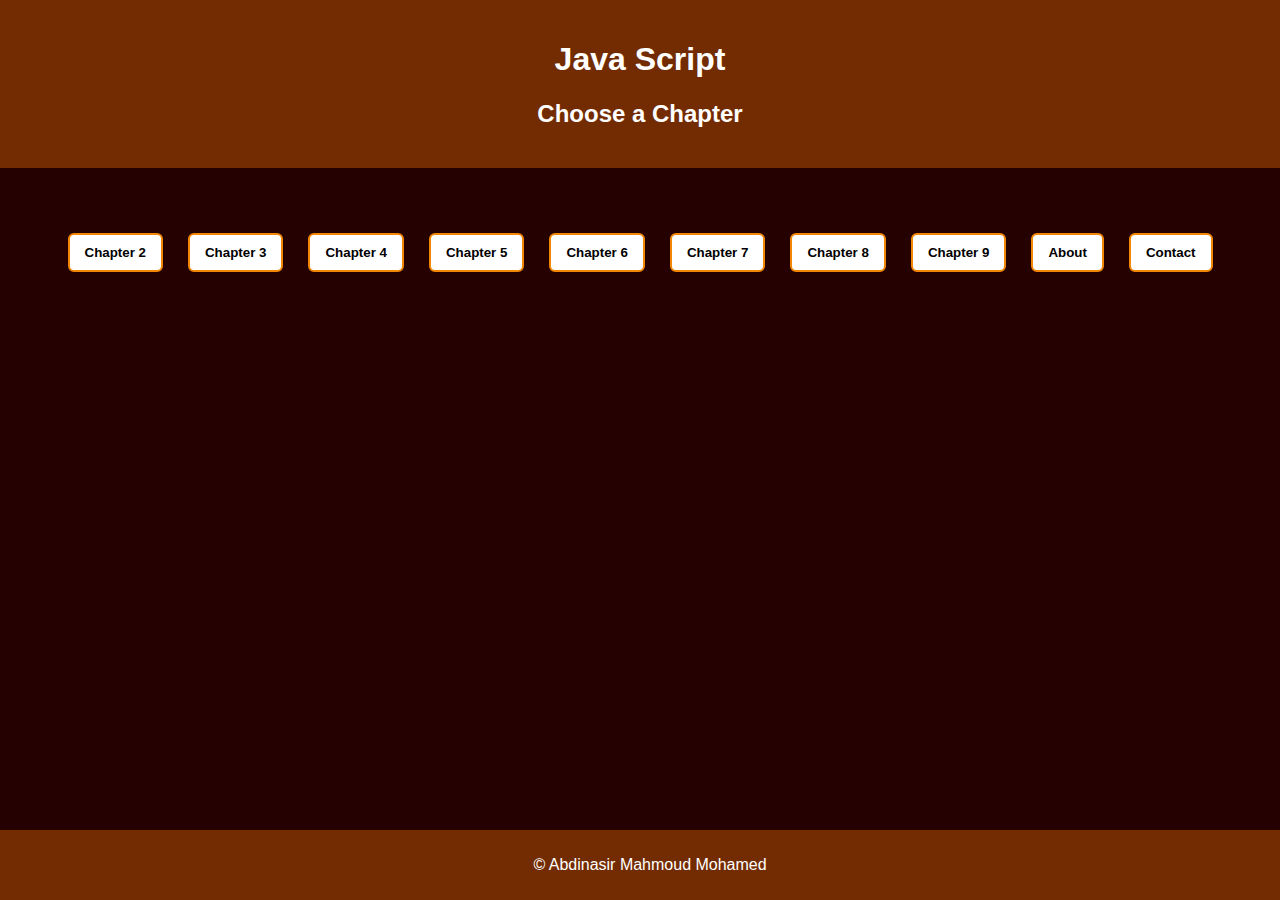
<file: index.html>
<!DOCTYPE html>
<html lang="en">
<head>
  <meta charset="UTF-8">
  <meta name="viewport" content="width=device-width, initial-scale=1.0">
  <title>JavaScript Learning Platform</title>
  <link rel="stylesheet" href="style.css">
</head>
<body>

<header>
  <h1>Java Script</h1>
  <h2>Choose a Chapter</h2>
</header>

<main>
  <div id="mainMenu" class="button-container">
    <button onclick="showSection('chapter2')">Chapter 2</button>
    <button onclick="showSection('chapter3')">Chapter 3</button>
    <button onclick="showSection('chapter4')">Chapter 4</button>
    <button onclick="showSection('chapter5')">Chapter 5</button>
    <button onclick="showSection('chapter6')">Chapter 6</button>
    <button onclick="showSection('chapter7')">Chapter 7</button>
    <button onclick="showSection('chapter8')">Chapter 8</button>
    <button onclick="showSection('chapter9')">Chapter 9</button>
    <button onclick="showSection('about')">About</button>
    <button onclick="showSection('contact')">Contact</button>
  </div>

  <div id="chapter2" class="chapter-section">
    <h3>Chapter 2: Operators</h3>
    <button onclick="arithmeticExample()">Arithmetic Operators</button>
    <button onclick="relationalExample()">Relational Operators</button>
    <button onclick="logicalExample()">Logical Operators</button>
    <button onclick="incDecExample()">Increment & Decrement</button>
    <button onclick="typeOfExample()">typeof Operator</button>
    <button onclick="goBack()">Back</button>
  </div>

  <div id="chapter3" class="chapter-section">
    <h3>Chapter 3: Conditional Statements</h3>
    <button onclick="ifElseExample()">If-Else Example</button>
    <button onclick="switchExample()">Switch Example</button>
    <button onclick="goBack()">Back</button>
  </div>

  <div id="chapter4" class="chapter-section">
    <h3>Chapter 4: Loops</h3>
    <button onclick="forLoopExample()">For Loop</button>
    <button onclick="whileLoopExample()">While Loop</button>
    <button onclick="doWhileExample()">Do-While Loop</button>
    <button onclick="breakLoop()">Break Example</button>
    <button onclick="continueLoop()">Continue Example</button>
    <button onclick="goBack()">Back</button>
  </div>

  <div id="chapter5" class="chapter-section">
    <h3>Chapter 5: Functions</h3>
    <button onclick="simpleFunction()">Simple Function</button>
    <button onclick="addNumbers()">Function with Parameters</button>
    <button onclick="exampleFunctionDeclaration()">Function Declaration</button>
    <button onclick="exampleFunctionExpression()">Function Expression</button>
    <button onclick="exampleArrowFunction()">Arrow Function</button>
    <button onclick="goBack()">Back</button>
  </div>

  <div id="chapter6" class="chapter-section">
    <h3>Chapter 6: Arrays</h3>
    <button onclick="createArray()">Create Array</button>
    <button onclick="arrayLoopExample()">Loop Through Array</button>
    <button onclick="arrayConstructor()">Array Constructor</button>
    <button onclick="arrayAccessUpdate()">Access & Update</button>
    <button onclick="arrayAddRemove()">Add & Remove</button>
    <button onclick="arraySpliceSlice()">Splice & Slice</button>
    <button onclick="arrayConcat()">Concat</button>
    <button onclick="arrayForOf()">for...of</button>
    <button onclick="arrayForEach()">forEach</button>
    <button onclick="arrayMap()">map</button>
    <button onclick="arrayFilter()">filter</button>
    <button onclick="arrayReduce()">reduce</button>
    <button onclick="arraySearch()">Search</button>
    <button onclick="multiArray()">Multidimensional</button>
    <button onclick="goBack()">Back</button>
  </div>

  <div id="chapter7" class="chapter-section">
    <h3>Chapter 7: Objects</h3>
    <button onclick="objectLiteralExample()">Object Literal</button>
    <button onclick="constructorFunctionExample()">Constructor</button>
    <button onclick="classSyntaxExample()">Class</button>
    <button onclick="objectAccessExample()">Access</button>
    <button onclick="objectModifyExample()">Modify</button>
    <button onclick="objectAddProperty()">Add Property</button>
    <button onclick="objectMethodExample()">Methods</button>
    <button onclick="objectForInExample()">for...in</button>
    <button onclick="objectKeysExample()">Object.keys()</button>
    <button onclick="objectValuesExample()">Object.values()</button>
    <button onclick="objectEntriesExample()">Object.entries()</button>
    <button onclick="jsonStringifyExample()">JSON.stringify()</button>
    <button onclick="jsonParseExample()">JSON.parse()</button>
    <button onclick="goBack()">Back</button>
  </div>

  <div id="chapter8" class="chapter-section">
    <h3>Chapter 8: DOM</h3>
    <button onclick="getByIdExample()">getElementById</button>
    <button onclick="getByTagExample()">getElementsByTagName</button>
    <button onclick="getByClassExample()">getElementsByClassName</button>
    <button onclick="querySelectorExample()">querySelector</button>
    <button onclick="querySelectorAllExample()">querySelectorAll</button>
    <button onclick="goBack()">Back</button>
  </div>

  <div id="chapter9" class="chapter-section">
    <h3>Chapter 9: Events</h3>
    <button onclick="clickEventExample()">Click</button>
    <button onclick="mouseEventExample()">Mouse</button>
    <button onclick="keyboardEventExample()">Keyboard</button>
    <button onclick="focusEventExample()">Focus & Blur</button>
    <button onclick="loadEventExample()">Load</button>
    <button onclick="goBack()">Back</button>
  </div>

  <div id="about" class="chapter-section">
    <h3>About</h3>
    <div class="about-container">
      <div class="image-box">
        <img src="myphoto.jpg" alt="My Photo">
      </div>
      <div class="about-info">
        <p><strong>Name:</strong> Abdinasir Mahmoud Mohamed</p>
        <p><strong>Class:</strong> CM241</p>
        <p><strong>ID:</strong> C5240049</p>
        <p><strong>Teacher:</strong> Jamila Hassan Mohamed</p>
        <p><strong>Subject:</strong> JavaScript</p>
      </div>
    </div>
    <h3>Reference Links</h3>
    <ul class="references">
      <li><a href="https://thevalleyofcode.com/" target="_blank">The Valley of Code</a></li>
      <li><a href="https://www.tutorialsteacher.com/javascript" target="_blank">TutorialsTeacher JavaScript</a></li>
    </ul>
    <button onclick="goBack()">Back</button>
  </div>

  <div id="contact" class="chapter-section">
    <h3>Contact</h3>

    <p><strong>Email:</strong>
      <a href="mailto:abdinasirmahmoudmohamed@gmail.com" class="contact-link">
        abdinasirmahmoudmohamed@gmail.com
      </a>
    </p>

    <p><strong>WhatsApp:</strong>
      <a href="https://wa.me/252619600675" target="_blank" class="contact-link">
        +252 619 600 675
      </a>
    </p>

    <button onclick="goBack()">Back</button>
  </div>
</main>

<footer>
  <p>&copy; Abdinasir Mahmoud Mohamed</p>
</footer>

<script src="main.js"></script>
</body>
</html>
</file>
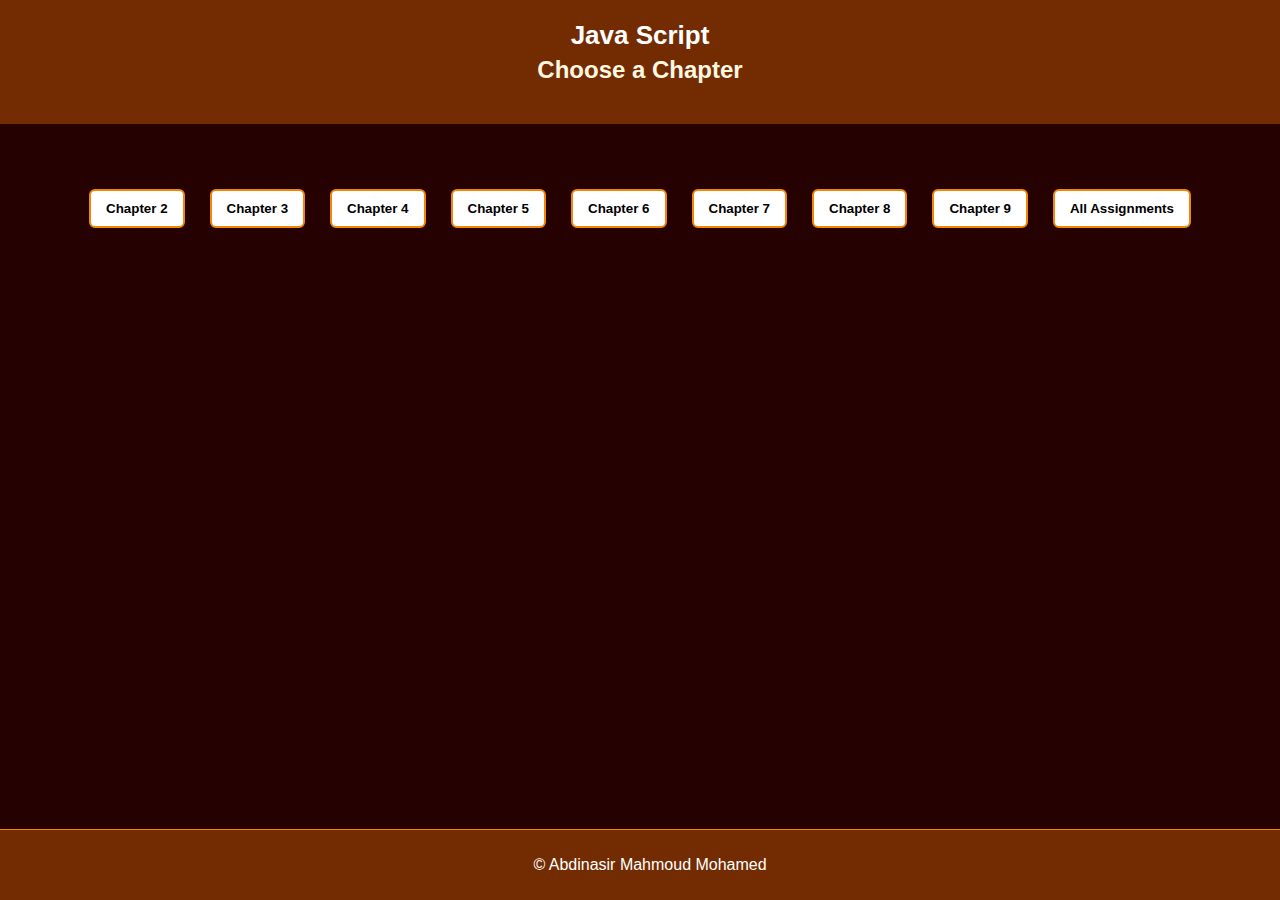
<file: C5240049 Abdinasir Mahmoud Mohamed/index.html>
<!DOCTYPE html>
<html lang="en">
<head>
  <meta charset="UTF-8">
  <meta name="viewport" content="width=device-width, initial-scale=1.0">
  <title>JavaScript Learning Platform</title>
  <link rel="stylesheet" href="style.css">
</head>
<body>
  <header>
    <h1>Java Script</h1>
    <h2>Choose a Chapter</h2>
  </header>

  <main>
    <div id="mainMenu" class="button-container">
      <button onclick="showSection('chapter2')">Chapter 2</button>
      <button onclick="showSection('chapter3')">Chapter 3</button>
      <button onclick="showSection('chapter4')">Chapter 4</button>
      <button onclick="showSection('chapter5')">Chapter 5</button>
      <button onclick="showSection('chapter6')">Chapter 6</button>
      <button onclick="showSection('chapter7')">Chapter 7</button>
      <button onclick="showSection('chapter8')">Chapter 8</button>
      <button onclick="showSection('chapter9')">Chapter 9</button>
      <button onclick="showSection('assignments')">All Assignments</button>
    </div>

    <div id="chapter2" class="chapter-section">
      <h3>Chapter 2: Operators</h3>
      <button onclick="arithmeticExample()">Arithmetic Operators</button>
      <button onclick="relationalExample()">Relational Operators</button>
      <button onclick="logicalExample()">Logical Operators</button>
      <button onclick="incDecExample()">Increment & Decrement</button>
      <button onclick="typeOfExample()">typeof Operator</button>
      <button onclick="goBack()">Back</button>
    </div>

    <div id="chapter3" class="chapter-section">
      <h3>Chapter 3: Conditional Statements</h3>
      <button onclick="ifElseExample()">If-Else Example</button>
      <button onclick="switchExample()">Switch Example</button>
      <button onclick="goBack()">Back</button>
    </div>

    <div id="chapter4" class="chapter-section">
      <h3>Chapter 4: Loops</h3>
      <button onclick="forLoopExample()">For Loop</button>
      <button onclick="whileLoopExample()">While Loop</button>
      <button onclick="doWhileExample()">Do-While Loop</button>
      <button onclick="breakLoop()">Break Example</button>
      <button onclick="continueLoop()">Continue Example</button>
      <button onclick="goBack()">Back</button>
    </div>


    <div id="chapter5" class="chapter-section">
      <h3>Chapter 5: Functions</h3>
      <button onclick="simpleFunction()">Simple Function</button>
      <button onclick="addNumbers()">Function with Parameters</button>
      <button onclick="exampleFunctionDeclaration()">Example of Function Declaration</button>
      <button onclick="exampleFunctionExpression()">Example of Function Expression</button>
      <button onclick="exampleArrowFunction()">Example of Arrow Function</button>
      <button onclick="goBack()">Back</button>
    </div>

<div id="chapter6" class="chapter-section">
  <h3>Chapter 6: Arrays</h3>
  <button onclick="createArray()">Create Array</button>
  <button onclick="arrayLoopExample()">Loop Through Array</button>
  <button onclick="arrayConstructor()">Array Constructor</button>
  <button onclick="arrayAccessUpdate()">Access & Update Elements</button>
  <button onclick="arrayAddRemove()">Add & Remove Elements</button>
  <button onclick="arraySpliceSlice()">Splice & Slice Example</button>
  <button onclick="arrayConcat()">Concat Arrays</button>
  <button onclick="arrayForOf()">for...of Loop Example</button>
  <button onclick="arrayForEach()">forEach Example</button>
  <button onclick="arrayMap()">map() Example</button>
  <button onclick="arrayFilter()">filter() Example</button>
  <button onclick="arrayReduce()">reduce() Example</button>
  <button onclick="arraySearch()">Search Example</button>
  <button onclick="multiArray()">Multidimensional Array</button>
  <button onclick="goBack()">Back</button>
</div>

<div id="chapter7" class="chapter-section">
  <h3>Chapter 7: Objects</h3>
  <button onclick="objectLiteralExample()">Object Literal</button>
  <button onclick="constructorFunctionExample()">Constructor Function</button>
  <button onclick="classSyntaxExample()">Class Syntax</button>
  <button onclick="objectAccessExample()">Access Properties</button>
  <button onclick="objectModifyExample()">Modify Properties</button>
  <button onclick="objectAddProperty()">Add New Properties</button>
  <button onclick="objectMethodExample()">Methods in Object</button>
  <button onclick="objectForInExample()">for...in Loop</button>
  <button onclick="objectKeysExample()">Object.keys()</button>
  <button onclick="objectValuesExample()">Object.values()</button>
  <button onclick="objectEntriesExample()">Object.entries()</button>
  <button onclick="jsonStringifyExample()">JSON.stringify()</button>
  <button onclick="jsonParseExample()">JSON.parse()</button>
  <button onclick="goBack()">Back</button>
</div>

<div id="chapter8" class="chapter-section">
  <h3>Chapter 8: Selecting Document Element</h3>
  <button onclick="getByIdExample()">getElementById()</button>
  <button onclick="getByTagExample()">getElementsByTagName()</button>
  <button onclick="getByClassExample()">getElementsByClassName()</button>
  <button onclick="querySelectorExample()">querySelector()</button>
  <button onclick="querySelectorAllExample()">querySelectorAll()</button>
  <button onclick="goBack()">Back</button>
</div>

<div id="chapter9" class="chapter-section">
    <h3>Chapter 9: JavaScript Events</h3>
    <button onclick="clickEventExample()">Click Event</button>
    <button onclick="mouseEventExample()">Mouse Over / Out</button>
    <button onclick="keyboardEventExample()">Keyboard Event</button>
    <button onclick="focusEventExample()">Focus & Blur</button>
    <button onclick="loadEventExample()">Page Load Event</button>
    <button onclick="goBack()">Back</button>
</div>

    <div id="assignments" class="chapter-section">
      <h3>All Assignments</h3>
      <button onclick="assignmentMarks()">1 Subject No Error</button>
      <button onclick="assignmentConditional()">Conditional Statements</button>
      <button onclick="assignmentLogical()">Logical Operators</button>
      <button onclick="assignmentSwitch()">Switch Case</button>
      <button onclick="assignmentTenStudents()">10 Students Object in For Loop</button>
      <button onclick="goBack()">Back</button>
    </div>
  </main>

  <footer>
    <p>&copy; Abdinasir Mahmoud Mohamed</p>
  </footer>

  <script src="main.js"></script>
</body>
</html>
</file>
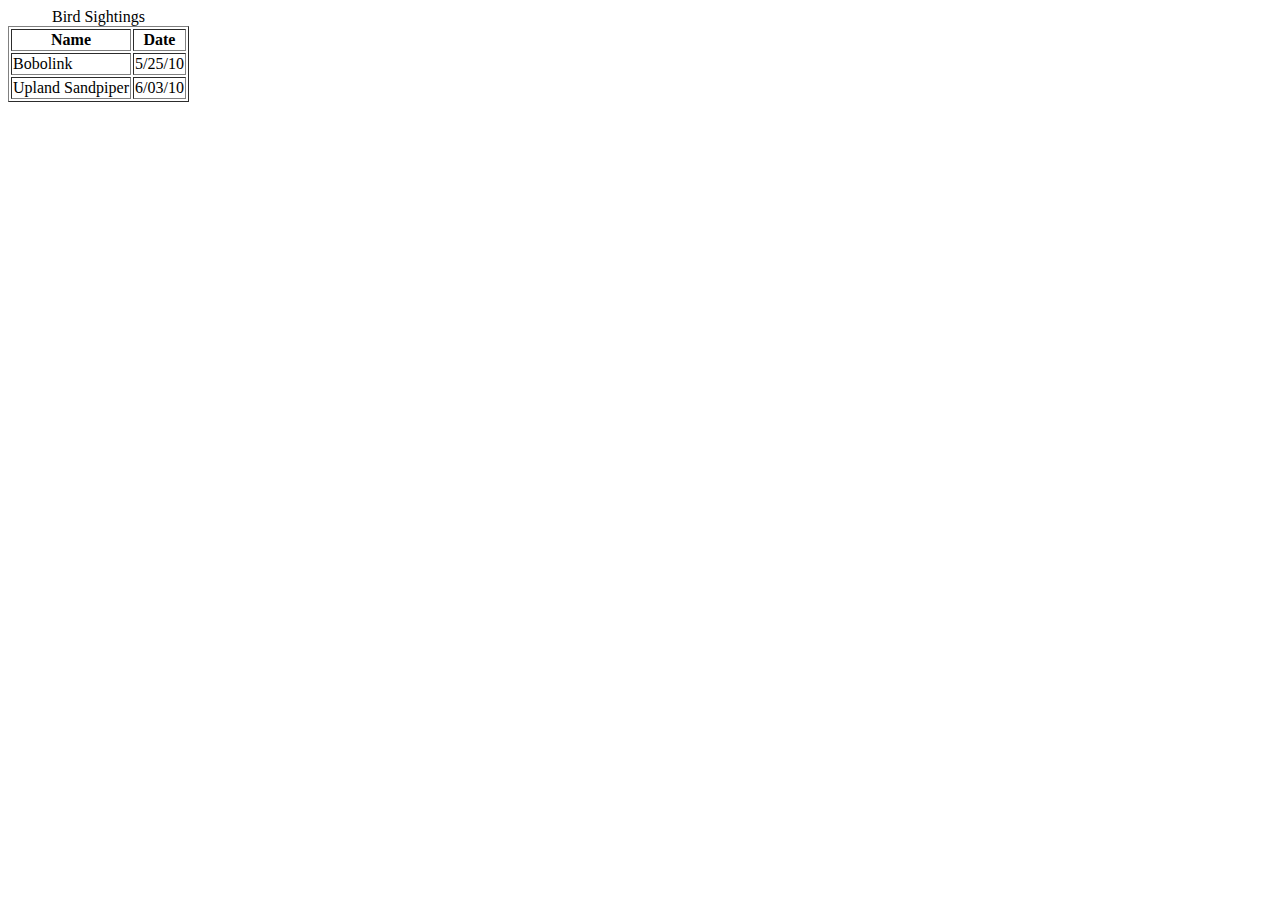
<file: practice.html>
<!DOCTYPE html>
<html lang="en">
<head>
    <meta charset="UTF-8">
    <meta name="viewport" content="width=device-width, initial-scale=1.0">
    <title>Document</title>
</head>
<body>
    <table border="1">
<caption>Bird Sightings</caption>
<tr>
<th id="name">Name</th>
<th id="date">Date</th>
</tr>
<tr>
<td headers="name">Bobolink</td>
<td headers="date">5/25/10</td>
</tr>
<tr>
<td headers="name">Upland Sandpiper</td>
<td headers="date">6/03/10</td>
</tr>
</table>

</body>
</html>
</file>
<file: style.css>
body {
  margin: 0;
  font-family: Arial, sans-serif;
  background-color: #260101;
  color: white;
  text-align: center;
}

header {
  background-color: #732C02;
  padding: 20px 0;
}

main {
  padding: 40px 20px 80px;
}

.button-container,
.chapter-section {
  display: flex;
  flex-wrap: wrap;
  justify-content: center;
  gap: 25px;
  margin-top: 25px;
}

button {
  padding: 10px 15px;
  border: 2px solid #F28705;
  border-radius: 6px;
  background-color: white;
  font-weight: bold;
  cursor: pointer;
}

button:hover {
  background-color: #F28705;
  color: white;
}

.chapter-section {
  display: none;
  flex-direction: column;
  align-items: center;
}

.about-container {
  display: flex;
  gap: 50px;
  align-items: center;
}

.image-box {
  width: 180px;
  height: 220px;
  border: 2px solid #4da6ff;
  background: white;
}

.image-box img {
  width: 100%;
  height: 100%;
  object-fit: contain;
}

footer {
  background-color: #732C02;
  padding: 10px;
  position: fixed;
  bottom: 0;
  width: 100%;
}

.contact-link {
  color: #F28705;
  text-decoration: none;
  font-weight: bold;
}

.contact-link:hover {
  text-decoration: underline;
}


.references {
  list-style: none;
  padding-left: 0;
}
</file>
<file: C5240049 Abdinasir Mahmoud Mohamed/style.css>
body {
  margin: 0;
  font-family: Arial, sans-serif;
  background-color: #260101;
  color: white;
  text-align: center;
}

header {
  background-color: #732C02;
  padding: 20px 0;
}

h1 {
  margin: 0;
  font-size: 26px;
}

h2 {
  margin-top: 5px;
  color: #fff8e1;
}

main {
  padding: 40px 20px 80px 20px;
}

.button-container, .chapter-section {
  display: flex;
  flex-wrap: wrap;
  justify-content: center;
  column-gap: 25px;   
  row-gap: 50px;      
  margin-top: 25px;
}

button {
  padding: 10px 15px;
  border: 2px solid #F28705;
  border-radius: 6px;
  background-color: white;
  color: #000;
  font-weight: bold;
  cursor: pointer;
}

button:hover {
  background-color: #F28705;
  color: white;
}

footer {
  background-color: #732C02;
  color: white;
  padding: 10px;
  position: fixed;
  width: 100%;
  bottom: 0;
  border-top: 1px solid #F28705;
}

.chapter-section {
  display: none;
  flex-direction: column;
  align-items: center;
}

/* Chapter 6 layout adjustment */
#chapter6 button:nth-child(9) {
  margin-top: 25px;  
}


#chapter7 {
  flex-direction: row !important;
  flex-wrap: wrap;
  justify-content: center;
  row-gap: 50px;
  column-gap: 25px;
}
</file>
